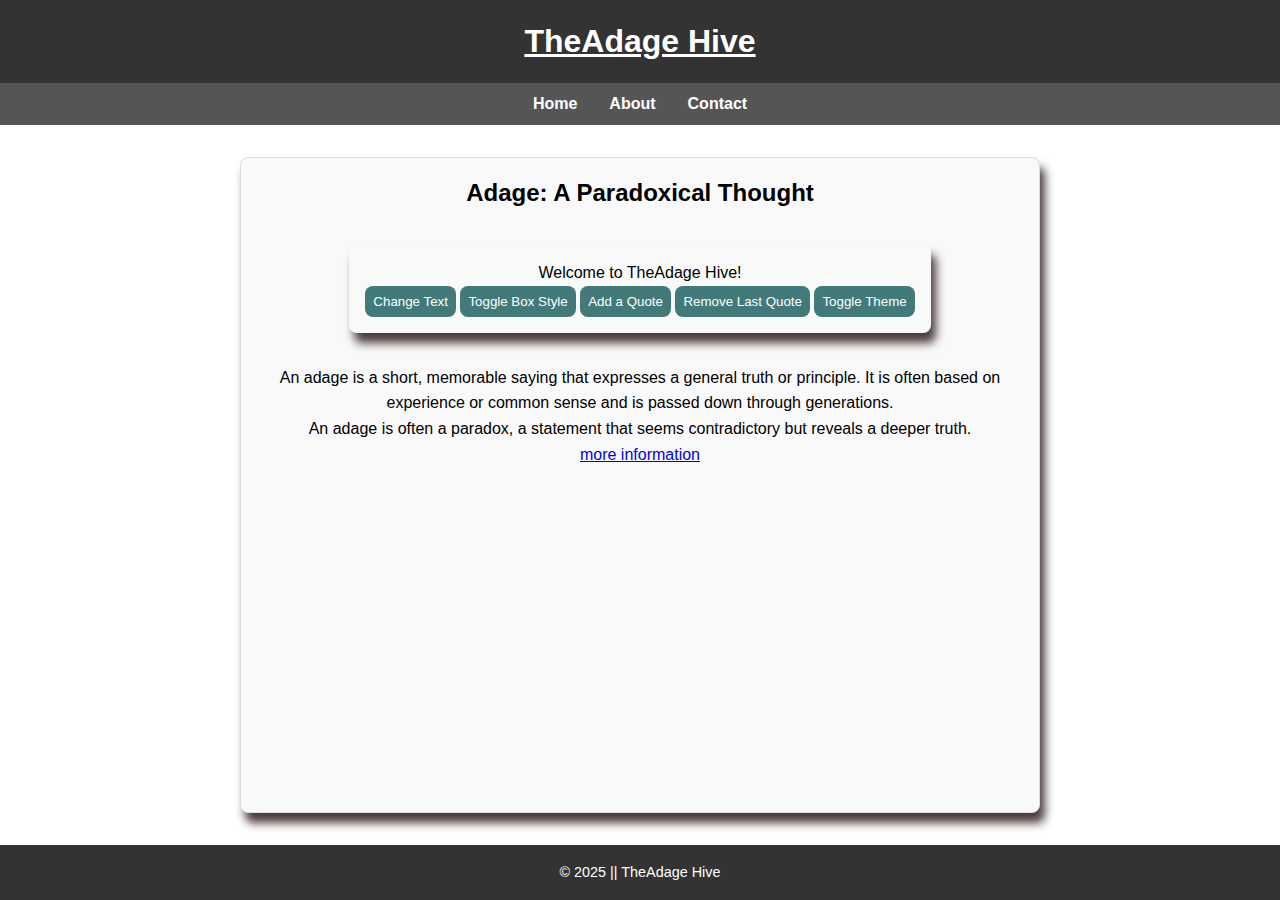
<file: index.html>
<!DOCTYPE html>
<html lang="en">
  <head>
    <meta charset="UTF-8" />
    <meta name="viewport" content="width=device-width, initial-scale=1.0" />
    <title>TheAdage Hive</title>
    <link rel="stylesheet" href="style.css" />

    <script src="script.js"></script>
  </head>
  <body>
    <header>
      <h1><u>TheAdage Hive</u></h1>
    </header>

    <nav>
      <ul class="navbar">
        <li><a href="/#">Home</a></li>
        <li><a href="/about.html">About</a></li>
        <li><a href="/#">Contact</a></li>
      </ul>
    </nav>

    <main class="content">
      <section>
        <h2>Adage: A Paradoxical Thought</h2>
        <div class="text">
          <div class="two" id="interactive-box">
            <p id="dynamicText">Welcome to TheAdage Hive!</p>
            <button onclick="changeText()">Change Text</button>
            <button onclick="toggleBoxStyle()">Toggle Box Style</button>
            <button onclick="addElement()">Add a Quote</button>
            <button onclick="removeElement()">Remove Last Quote</button>
            <button onclick="toggleTheme()">Toggle Theme</button>
          </div>
        </div>
        <p>
          An adage is a short, memorable saying that expresses a general truth
          or principle. It is often based on experience or common sense and is
          passed down through generations.
        </p>

        <p>
          An adage is often a paradox, a statement that seems contradictory but
          reveals a deeper truth.
        </p>
        <p>
          <a href="/adagehive.com">more information</a>
        </p>
      </section>
    </main>

    <footer>&copy; 2025 || TheAdage Hive</footer>
  </body>
</html>
</file>
<file: style.css>
* {
  margin: 0;
  padding: 0;
  box-sizing: border-box;
}

body {
  font-family: 'Trebuchet MS', Arial, sans-serif;
  line-height: 1.6;
  display: flex;
  flex-direction: column;
  min-height: 100vh;
}

header {
  background-color: #333;
  color: #fff;
  padding: 1rem;
  text-align: center;
}

.navbar {
  display: flex;
  justify-content: center;
  background-color: #555;
  list-style: none;
  padding: 0.5rem;
  gap: 2rem;
}

.navbar a {
  color: #fff;
  text-decoration: none;
  font-weight: bold;
}

.navbar a:hover {
  text-decoration: underline;
}

.content {
  flex: 1;
  display: flex;
  justify-content: center;
  padding: 2rem;
}

.content section {
  max-width: 800px;
  padding: 1rem;
  background-color: #f9f9f9;
  box-shadow: 5px 10px 10px #4c3c3c;
  border: 1px solid #ddd;
  border-radius: 8px;
  text-align: center;
}
.text {
  display: flex;
  justify-content: center;
  padding: 2rem;
}
.two {
  box-shadow: 5px 10px 10px #4c3c3c;
  padding: 1em;
  border-radius: 0.5em;
}

footer {
  background-color: #333;
  color: #fff;
  text-align: center;
  padding: 1rem;
  font-size: 0.9rem;
}
/* Highlighted box toggle */
.highlighted {
  background-color: #bacdd6;
  border: 2px solid #084a4a;
  transition: all 0.3s ease;
}
button {
  padding: 0.5rem;
  border-radius: 0.5rem;
  border: none;
  background-color: #427a7a;
  color: #fff;
}
button:hover {
  background-color: #236c4a;
  cursor: pointer;
}

.quote {
  font-style: italic;
  margin-top: 1em;
  color: #333;
}

/* Dark theme */
.dark-theme {
  background-color: #121212;
  color: #f5f5f5;
}

.dark-theme .content section,
.dark-theme #interactive-box {
  background-color: #1e1e1e;
  color: #e0e0e0;
  border-color: #444;
}

.dark-theme .navbar,
.dark-theme footer,
.dark-theme header {
  background-color: #5a6164;
}

/* ========== Responsive Design ========== */

@media (max-width: 600px) {
  .navbar {
    flex-direction: column;
    align-items: center;
  }

  .content {
    padding: 1rem;
  }

  .content section {
    width: 100%;
  }
}

/* Medium devices (tablets) */
@media (min-width: 601px) and (max-width: 1024px) {
  .content {
    padding: 1.5rem;
  }

  .navbar {
    gap: 1.5rem;
  }
}

/* Large devices (desktops) */
@media (min-width: 1025px) {
  .content {
    padding: 2rem 5rem;
  }
}
</file>
